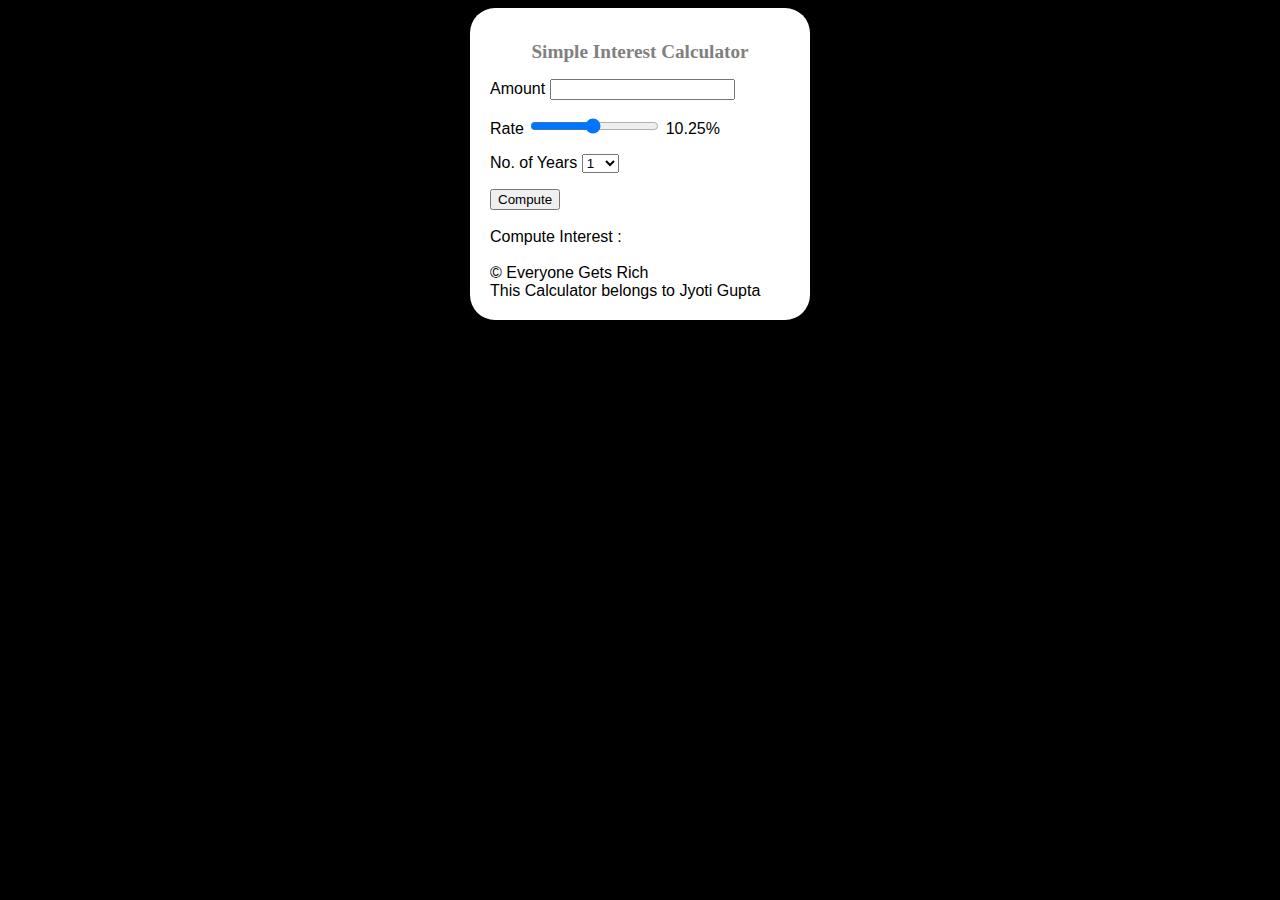
<file: index.html>
<html>

<head>
  <script src="script.js"></script>
  <link rel="stylesheet" href="style.css">
  <title>Simple Interest Calculator</title>
</head>

<body>

  <div class="maindiv">
    <h1>Simple Interest Calculator</h1>
    <p>Amount <input type="number" id="principal"></p>
   <p> Rate <input type="range" id="rate" min="1" max="20" value="10.25" onchange = "updateRate()" step = "0.25">
    <span id="rate_val">
      10.25%
    </span></p>
    <p>No. of Years <select id="years">
      <option value="1">1</option>
      <option value="2">2</option>
      <option value="3">3</option>
      <option value="4">4</option>
      <option value="5">5</option>
      <option value="6">6</option>
      <option value="7">7</option>
      <option value="8">8</option>
      <option value="9">9</option>
      <option value="10">10</option>
      <!-- fill in the rest of the values-->
    </select></p>



    <button onclick="compute()">Compute</button><br /><br />
    <span id="result">Compute Interest : </span><br><br>


  <footer>

    &#169; Everyone Gets Rich<br>This Calculator belongs to Jyoti Gupta


  </footer>
    </div>


</body>

</html>
</file>
<file: style.css>
body {background-color:black;font-family:arial;color:white}
h1{color:grey;font-family:verdana; text-align: center;font-size:120%}
.maindiv {
  background-color:white;
  font-family:arial;
  color:black;
  width:300px;
  padding:20px;
  border-radius: 25px;
  margin:0 auto;
}
</file>
